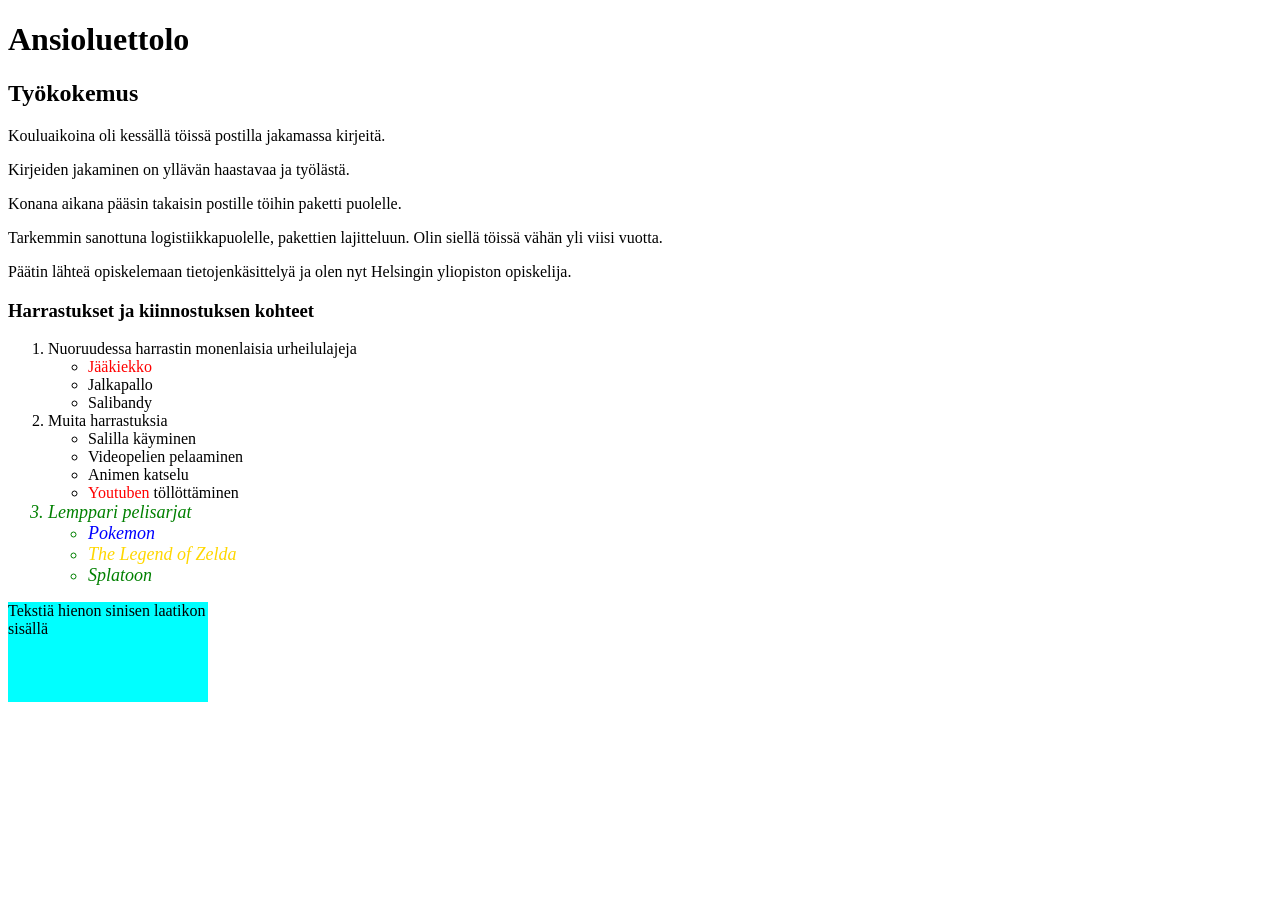
<file: index.html>
<!DOCTYPE html>
<html>
    <head>
        <meta charset = "utf-8">
        <title>Ansioluettelo</title>
        <link rel="stylesheet" href="tyyli.css">
    </head>
    <body>
        <h1>Ansioluettolo</h1>
        <h2>Työkokemus</h2>
        <p>Kouluaikoina oli kessällä töissä postilla jakamassa kirjeitä.</p>
        <p>Kirjeiden jakaminen on yllävän haastavaa ja työlästä.</p>
        <p>Konana aikana pääsin takaisin postille töihin paketti puolelle.</p>
        <p>Tarkemmin sanottuna logistiikkapuolelle, pakettien lajitteluun. Olin siellä töissä vähän yli viisi vuotta.</p>
        <p>Päätin lähteä opiskelemaan tietojenkäsittelyä ja olen nyt Helsingin yliopiston opiskelija.</p>
        <h3>Harrastukset ja kiinnostuksen kohteet</h3>
        <ol>
            <li>Nuoruudessa harrastin monenlaisia urheilulajeja
                <ul>
                  <li><span class="punainen">Jääkiekko</span></li>
                  <li>Jalkapallo</li>
                  <li>Salibandy</li>
                </ul>
            </li>
            <li>Muita harrastuksia
                <ul>
                  <li>Salilla käyminen</li>
                  <li>Videopelien pelaaminen</li>
                  <li>Animen katselu</li>
                  <li><span class="punainen">Youtuben</span> töllöttäminen</li>
                </ul>
            </li>
            <li class="vihreä kursi">Lemppari pelisarjat
                <ul>
                  <li><span class="sininen">Pokemon</span></li>
                  <li><span class="kulta">The Legend of Zelda</span></li>
                  <li>Splatoon</li>
                </ul>
            </li>    
        </ol>
        <div class="laatikko">
            <p>Tekstiä hienon sinisen laatikon sisällä</p>
        </div>
    </body>
</html>
</file>
<file: tyyli.css>
.punainen {
    color:red;
}
.vihreä {
    color:green;
}
.sininen {
    color:blue;
}
.kulta {
    color:gold;
}
.kursi {
    font-size: large;
    font-weight: 200;
    font-style: oblique;
}
.laatikko {
    width: 200px;
    height: 100px;
    background-color: aqua;
}
</file>
